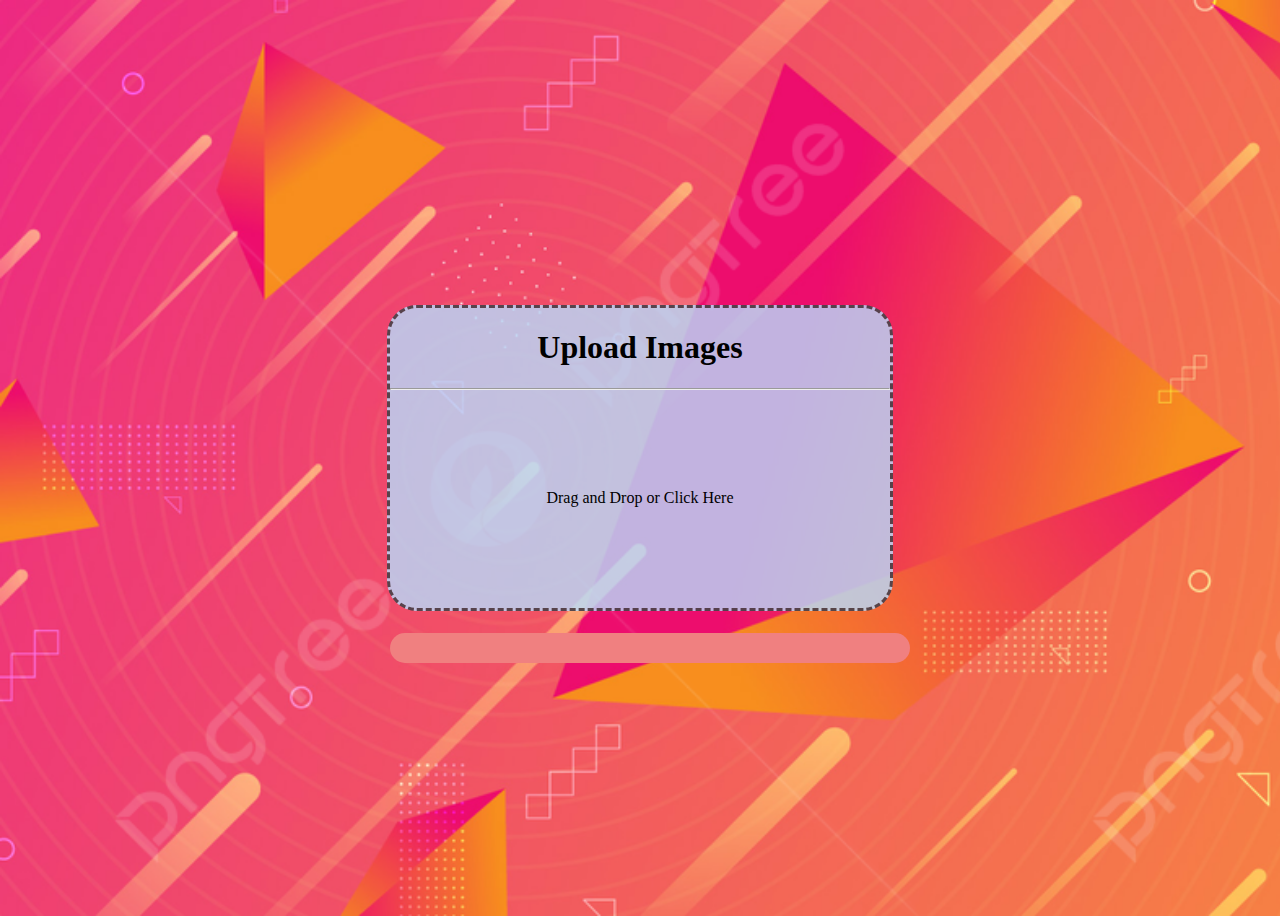
<file: scaffold/index.html>
<!DOCTYPE html>
<html lang="en">

<head>
    <meta charset="UTF-8">
    <meta name="viewport" content="width=device-width, initial-scale=1.0">
    <link rel="stylesheet" href="styles.css">
    <title>Image To Do List</title>
</head>

<body>

    <!-- <div class="carousel">
        <div class="carousel-items">
            Define you carousel here
            
        </div>
    </div> -->

    <div class="app-container">

        <!-- Define your rest of the things of the Image TODO List app here -->
        <!-- taking the image from the user -->
        <div id="dropzone">
            <h1>Upload Images</h1><hr>
            <label for="fileInput" id="Img-upload-label" >
                <input type="file" accept="image/*" hidden  id="fileInput"/>
                <p>Drag and Drop or Click Here</p>
            </label>
            <div class="file-list" id="fileList">
                <!-- Create the space here where your uploaded image will be visible -->
                
            </div>
        </div>
    </div>

    
        
        
    </div>
    <script src="script.js"></script>
</body>

</html>
</file>
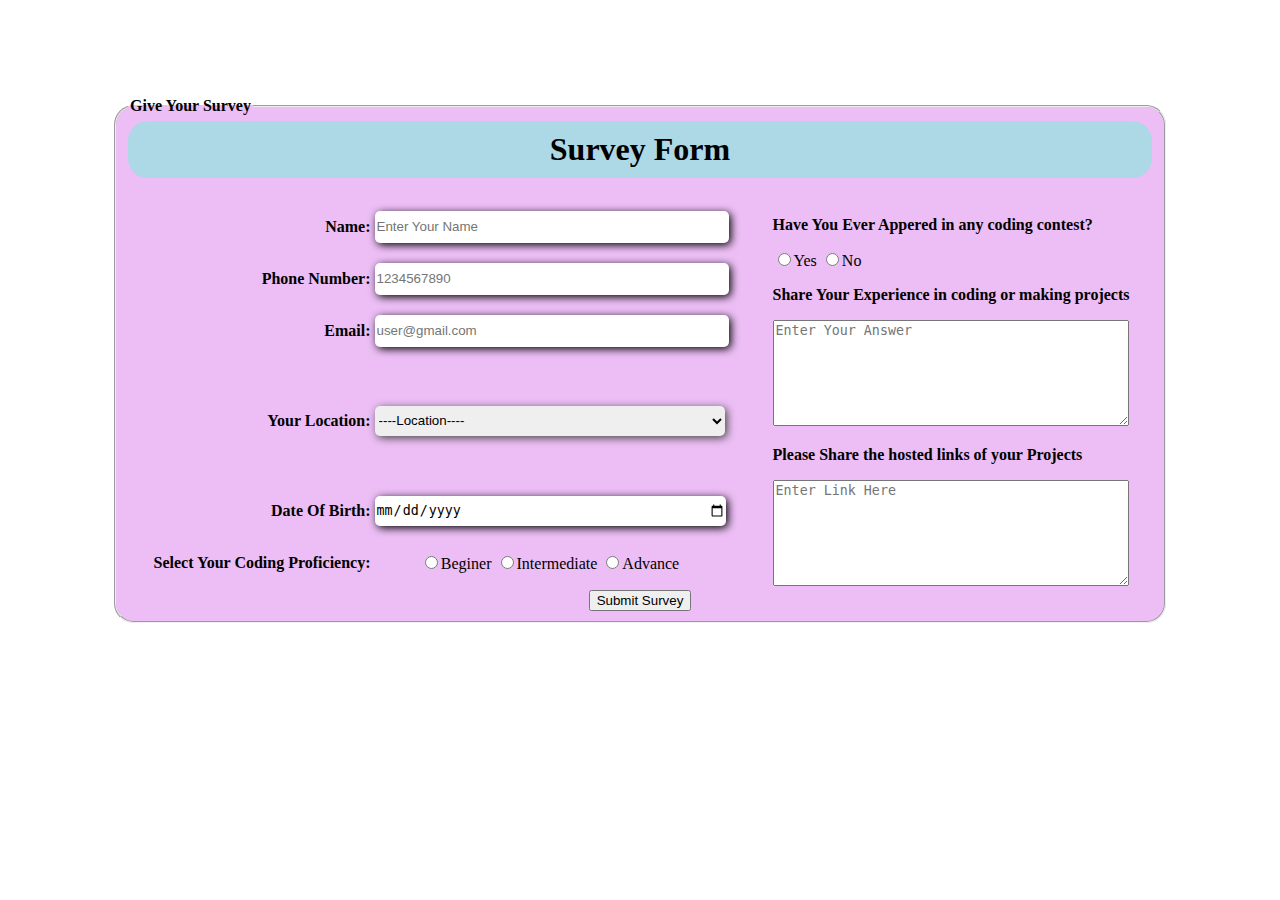
<file: Survey Form/index.html>
<!DOCTYPE html>
<html lang="en">
<head>
    <meta charset="UTF-8">
    <meta name="viewport" content="width=device-width, initial-scale=1.0">
    <title>Survey Form</title>
    <link rel="stylesheet" href="style.css">
</head>
<body>
    
    <form>
       
        <fieldset>
            <legend>Give Your Survey</legend>
            <h1>Survey Form</h1>
            <div id="InputCollectors">

                <table>
                    <tr class="InputLine">
                        <td class="InputLable"><label for="name">Name:</label></td>
                        <td class="InputField"><input type="text" id="name" placeholder="Enter Your Name" required ></td>
                    </tr>
                    <tr class="InputLine">
                        <td class="InputLable"><label for="phone">Phone Number:</label></td>
                        <td class="InputField"><input type="text" id="phone" placeholder="1234567890" required></td>
                    </tr>
                    <tr class="InputLine">
                        <td class="InputLable"><label for="email">Email:</label></td>
                        <td class="InputField"><input type="email" id="name" placeholder="user@gmail.com" required></td>
                    </tr>
                    <tr>
                        <td class="InputLable"><label>Your Location: </label></td>
                        <td class="InputField"><select name="Location" id="Location" required>
                            <option value="">----Location----</option>
                            <option value="Bangalore">Bangalore</option>
                            <option value="Hyderabad">Hyderabad</option>
                            <option value="Chennai">Chennai</option>
                            <option value="Delhi">Delhi</option>
                            <option value="Mumbai">Mumbai</option>
                        </select></td>
                    </tr>
                    <tr class="InputLine">
                        <td class="InputLable"><label for="DOB">Date Of Birth:</label></td>
                        <td class="InputField"><input type="date" id="dateOfBirth" required></td>
                    </tr>
                    <tr class="InputLine">
                        <td class="InputLable"><label for="Proficient">Select Your Coding Proficiency:</label></td>
                        <td >
                            <input  type="radio" name="proficent" id="Proficient"><label>Beginer</label>
                            <input type="radio" name="proficent" id="Proficient"><label>Intermediate</label>
                            <input type="radio" name="proficent" id="Proficient"><label>Advance</label>
                            
                        </td>
                    </tr>
                </table>
                <div id="Questions">
                    <div >
                        <p><b>Have You Ever Appered in any coding contest?</b></p>
                        <input type="radio" name="contest"><label>Yes</label>
                        <input required type="radio" name="contest"><label>No</label>
                    </div>
                    <div>
                        <p><b>Share Your Experience in coding or making projects</b></p>
                        <textarea required class="text" placeholder="Enter Your Answer" name="ex" id="ex"></textarea>
                    </div>
                    <div>
                        <p><b>Please Share the hosted links of your Projects</b></p>
                        <textarea required class="text" placeholder="Enter Link Here" name="links" id="links"></textarea>
                    </div>
                </div>

            </div>
            <!-- <button onclick="alert('Survey Submitted')">Submit Survey</button> -->
             <input type="submit" value="Submit Survey">
        </fieldset>
    </form>
</body>
</html>
</file>
<file: scaffold/styles.css>
/* Write your desired css here */

body{
    background-image: url(carousel2.jpg);
    background-size: cover;
    height: 100vh;
}

#dropzone{
    width: 500px;
    height: 300px;
    background-color: rgba(183, 219, 251, 0.808) ;
    border-radius: 30px;
    text-align: center;
    border: rgba(44, 17, 17, 0.713) 3px dashed;
    

}
#Img-upload-label{
    display: flex;
    align-items: center;
    justify-content: center;
    flex-direction: column;
    height: 200px;
    cursor: pointer;
    
}

.app-container{
    display: flex;
    align-items: center;
    justify-content: center;
    height: 100vh;
}

#drop-area h1{
    color: rgb(76, 100, 219);
}


#fileList{
    width: 490px;
    height: auto;
    padding: 5px;
    margin-top: 35px;
    background-color: lightcoral;
    padding: 15px;
    border-radius: 30px;
    
}

.thumbnail{
    width: 70px;
    height: 70px;
    display: inline-block;
    border-radius: 50%;

}

.file-item{
    display: flex;
    flex-direction: row;
    justify-content:space-between;
    margin-top: 30px;

}

/* to adjust the action buttons */

.actions{
    display: flex;
    align-items: center;
}

.check-Icon{
    margin: 20px;
    cursor: pointer;
}

.delete-icon{
    margin: 20px;
    cursor: pointer;
}

textarea{
    width: 350px;
    height: 60px;
    margin-left: 20px;
}
</file>
<file: Survey Form/style.css>
body{
    margin: 0px;
    padding: 0px;
    text-align: center;
    background-image: url('https://img.freepik.com/free-photo/smooth-dark-blue-background_1258-45745.jpg');
    background-size: cover;
   
}
h1{
    background-color: lightblue;
    margin-top: 0px;
    padding: 10px;
    border-radius: 20px;
}

legend{
    text-align: left;
    font-weight: bold;
}

form{
    display: flex;
   align-items: center;
   justify-content: center;
   height: 80vh;
}

fieldset{
   width: 80%;
   background-color: rgba(224, 147, 238, 0.6);
   border-radius: 20px;
}

.InputLable{
    text-align: right;
    
}



.InputField{
    width: 350px;
    margin-bottom: 15px;
    
}

.InputLable label{
    font-weight: bold;
}
.InputField input{
    width: 100%;
    height: 30px;
    border: none;
    box-shadow: 2px 2px 8px rgb(1, 1, 1) ;
    border-radius: 5px;
}
.InputField select{
    width: 100%;
    height: 30px;
    border: none;
    box-shadow: 2px 2px 8px rgb(71, 69, 69) ;
    border-radius: 5px;
}

.InputLine{
    height: 50px;
}

#InputCollectors{
    display: flex;
    flex-direction: row;
    flex-wrap: wrap;
    justify-content: space-around;
   
}

#Questions{
    text-align: left;
}

.text{
    width: 350px;
    height: 100px;
}
</file>
